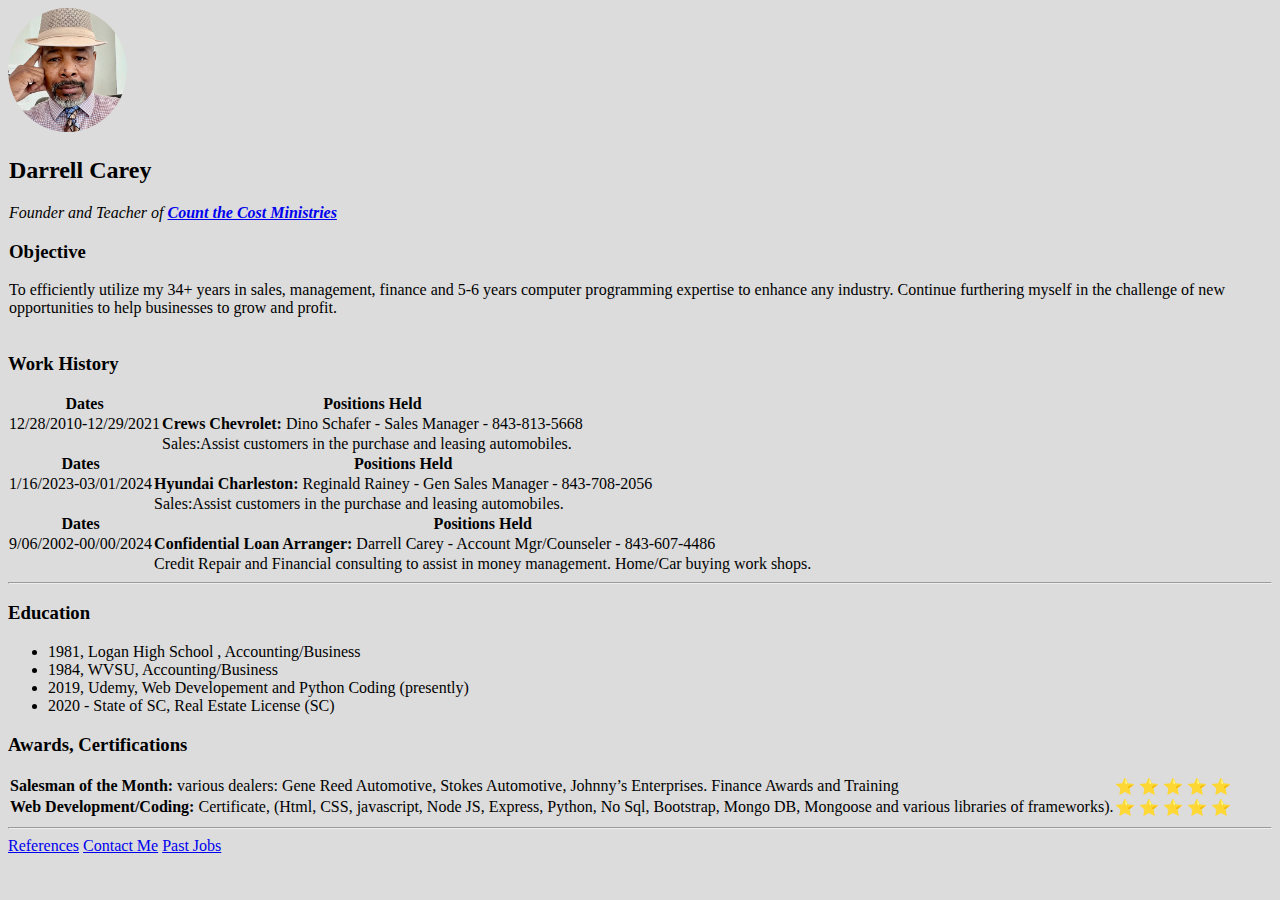
<file: index.html>
<!DOCTYPE html>
<html lang="en" dir="ltr">
  <head>
    <meta charset="utf-8">
    <title>Darrell Carey Resume</title>
    <link rel="stylesheet" href="styles.css">

  </head>

  <body>

    <img src="New Profile Pic.jpeg" height="124">
    <table cellspacing="20">
      <tr>
        <td><h2>Darrell Carey</h2>
        <p><em>Founder and Teacher of <strong><a href="https://peaceful-lowlands-04086.herokuapp.com/">Count the Cost Ministries</a></strong></em></p>
        <h3>Objective</h3>
        <p>To efficiently utilize my 34+ years in sales, management, finance and 5-6 years computer programming
           expertise to enhance any industry. Continue furthering myself in the challenge of 
           new opportunities to help businesses to grow and profit.
        </p></td>
      </tr>
    </table>

    <h3>Work History</h3>
    <table>
      <thead>
        <tr>
          <th>Dates</th>
          <th> Positions Held</th>
        </tr>
      </thead>
      
      <tr>
      <td>12/28/2010-12/29/2021</td>
      <td><strong>Crews Chevrolet:</strong> Dino Schafer - Sales Manager - 843-813-5668</td>
      </tr>
      <tr>
        <td></td>
        <td>Sales:Assist customers in the purchase and leasing automobiles.</td>
      </tr>
    </table>

    <table>
      <thead>
        <tr>
          <th>Dates</th>
          <th>Positions Held</th>
        </tr>
      </thead>
      
      <tr>
      <td>1/16/2023-03/01/2024
        <td><strong>Hyundai Charleston:</strong> Reginald Rainey - Gen Sales Manager -  843-708-2056</td>
      </tr>
      <tr>
        <td></td>
        <td>Sales:Assist customers in the purchase and leasing automobiles.</td>
      </tr>
    </table>

    <table>
      <thead>
        <tr>
          <th>Dates</th>
          <th>Positions Held</th>
        </tr>
      </thead>
      
      <tr>
      <td>9/06/2002-00/00/2024</td>
      <td><strong>Confidential Loan Arranger:</strong> Darrell Carey - Account Mgr/Counseler - 843-607-4486</td>
      </tr>
      <tr>
        <td></td>
        <td>Credit Repair and Financial 
          consulting to assist in money management. 
          Home/Car buying work shops.</td>
      </tr>
    </table>

    <hr>
    <h3>Education</h3>
    <ul>
      <li>1981, Logan High School , Accounting/Business</li>
      <li>1984, WVSU, Accounting/Business</li>
      <li>2019, Udemy, Web Developement and Python Coding (presently)</li>
      <li>2020 - State of SC, Real Estate License (SC)</li>
    </ul>
    <h3>Awards, Certifications</h3>

<table cellspacing="10">
  <tr>
    <td>
      <table cellspacing="10">
      <tr>
        <td><strong>Salesman of the Month: </strong>various dealers: 
          Gene Reed Automotive, 
          Stokes Automotive, 
          Johnny’s Enterprises. 
          Finance Awards and Training
        </td>
        <td>⭐️ ⭐️ ⭐️ ⭐️ ⭐️</td>
      </tr>
      <tr>
        <td><strong>Web Development/Coding:</strong> Certificate, (Html, CSS, javascript, Node JS, Express, 
          Python, No Sql, Bootstrap, Mongo DB, Mongoose and various libraries of frameworks).</td>
        <td>⭐️ ⭐️ ⭐️ ⭐️ ⭐️</td>
      </tr>
      </table>
      </td>
      </tr>
</table>
    <hr>
  <a href="ref.html"> References</a>
  <a href="contact.html"> Contact Me</a>
  <a href="jobs.html"> Past Jobs</a>

</body>
</html>
</file>
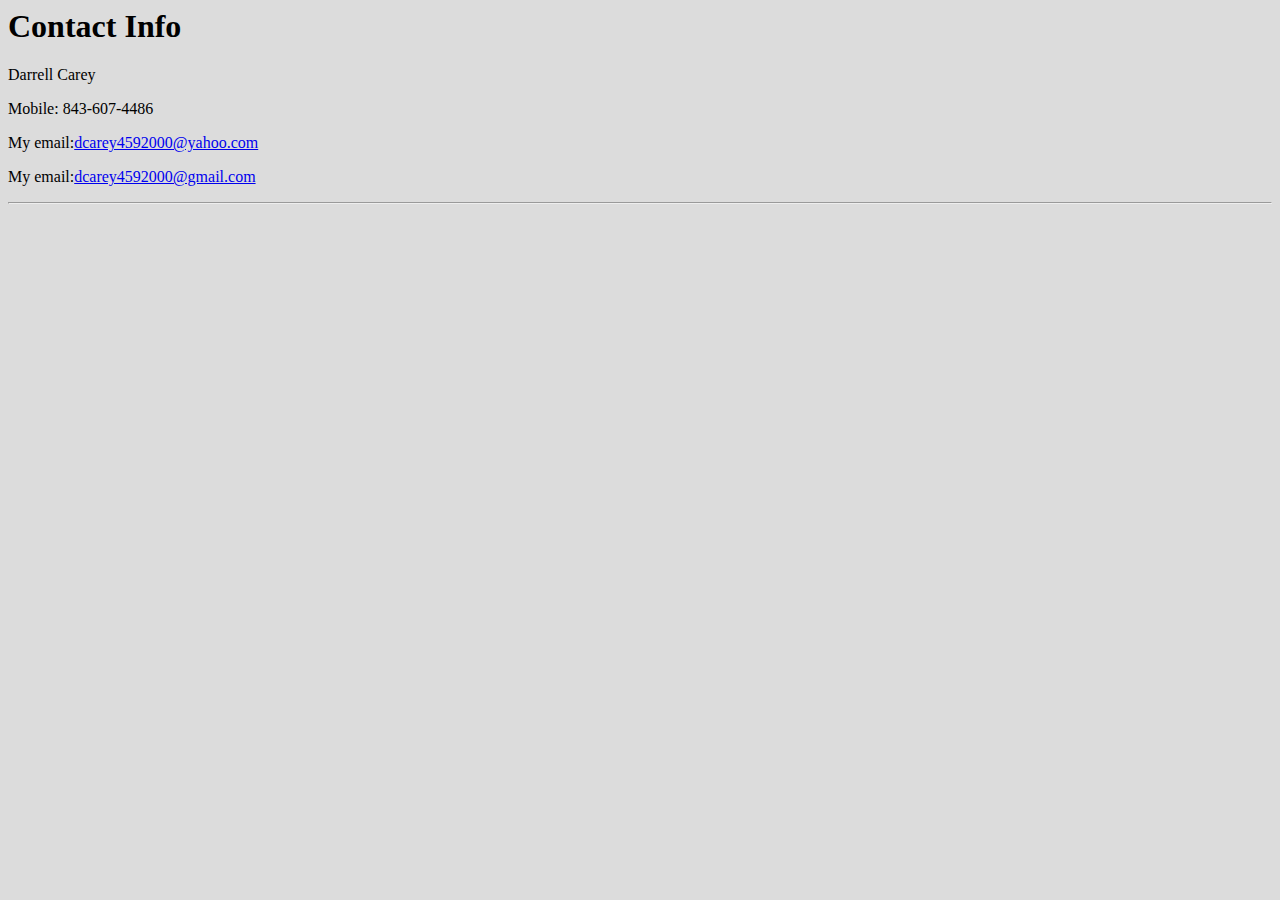
<file: contact.html>
<!DOCTYPE html>
<html lang="en" dir="ltr">
  <head>
    <meta charset="utf-8">
    <title>Contact Me</title>
    <link rel="stylesheet" href="styles.css">
 </head>
 <body>
    <h1>Contact Info</h1>

    <p>Darrell Carey</p>
    <p>Mobile: 843-607-4486</p>
    <p> My email:<a href="mailto:dcarey4592000@yahoo.com">dcarey4592000@yahoo.com</a></p>
    <p> My email:<a href="mailto:dcarey4592000@gmail.com">dcarey4592000@gmail.com</a></p>

    <hr>
    <!-- <form action="mailto:info@londonbrewery.com" method="post" enctype="text/plain">
      <label>Your Name:</label>
      <input type="text" name="yourName" value=""><br>
      <label>Your Email</label>
      <input type="email" name="yourEmail" value=""><br>
      <label>Your Message:</label><br>
      <textarea name="yourMessage"

      " rows="10" cols="30"></textarea><br>
      <input type="submit" name="">
    </form> -->
  </body>
</html>
</file>
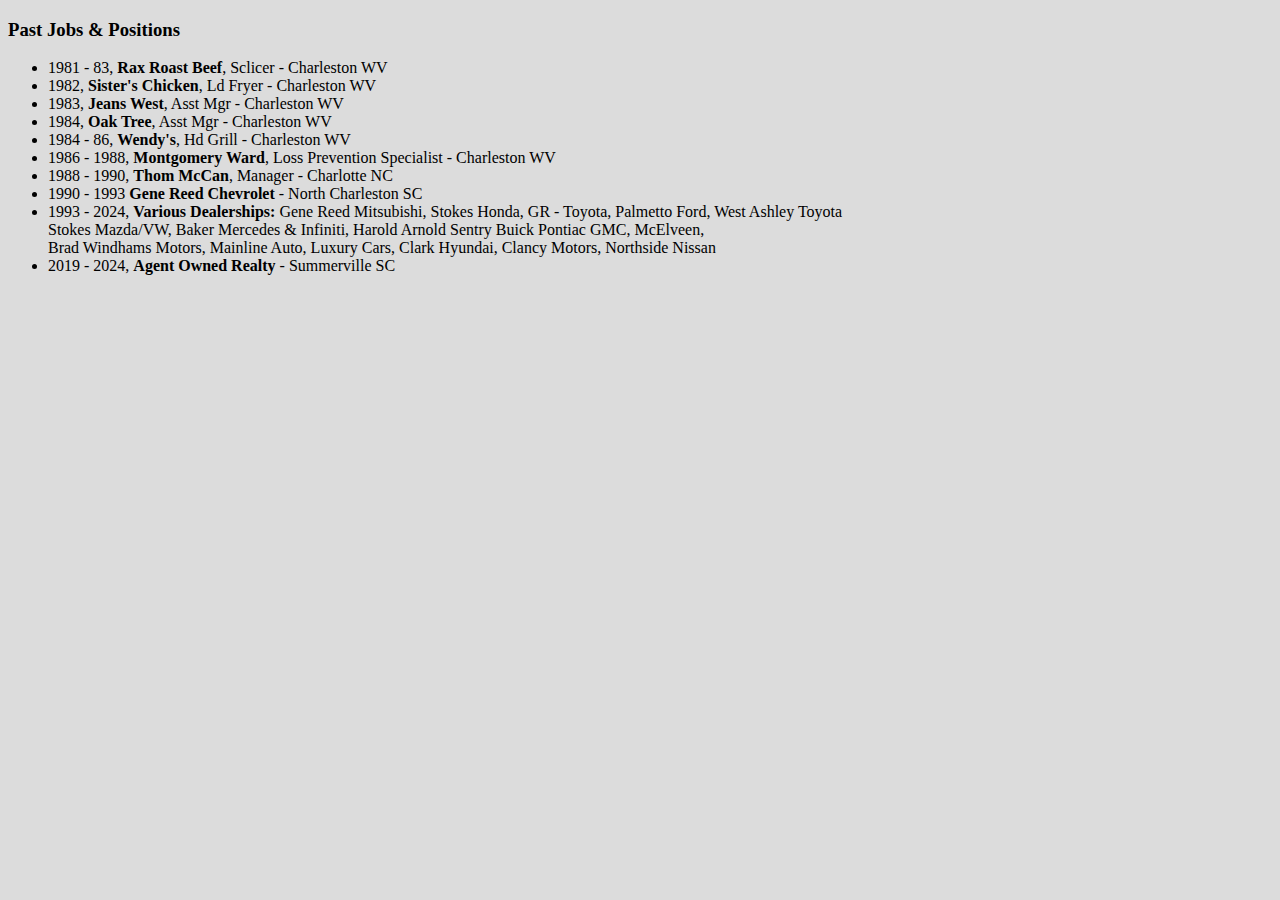
<file: jobs.html>
<!DOCTYPE html>
<html lang="en">
<head>
    <meta charset="UTF-8">
    <meta name="viewport" content="width=device-width, initial-scale=1.0">
    <title>Job History</title>
    <link rel="stylesheet" href="styles.css">

</head>
<body>
    <h3>Past Jobs & Positions</h3>
    <ul>
      <li>1981 - 83, <strong>Rax Roast Beef</strong>, Sclicer - Charleston WV</li>
      <li>1982, <strong>Sister's Chicken</strong>, Ld Fryer - Charleston WV</li>
      <li>1983, <strong>Jeans West</strong>, Asst Mgr  - Charleston WV</li>
      <li>1984, <strong>Oak Tree</strong>, Asst Mgr  - Charleston WV</li>
      <li>1984 - 86, <strong> Wendy's</strong>, Hd Grill  - Charleston WV</li>
      <li>1986 - 1988, <strong> Montgomery Ward</strong>, Loss Prevention Specialist  - Charleston WV</li>
      <li>1988 - 1990, <strong> Thom McCan</strong>, Manager - Charlotte NC</li>
      <li>1990 - 1993<strong> Gene Reed Chevrolet</strong> - North Charleston SC</li>
      <li>1993 - 2024, <strong> Various Dealerships:</strong> Gene Reed Mitsubishi, Stokes Honda, GR - Toyota, Palmetto Ford, West Ashley Toyota<br>  Stokes Mazda/VW,
        Baker Mercedes & Infiniti, Harold Arnold Sentry Buick Pontiac GMC, McElveen,<br> Brad Windhams Motors, Mainline Auto,  
        Luxury Cars, Clark Hyundai, Clancy Motors, Northside Nissan</li>
      <li>2019 - 2024, <strong>Agent Owned Realty</strong> - Summerville SC</li>
    </ul>
</body>
</html>
</file>
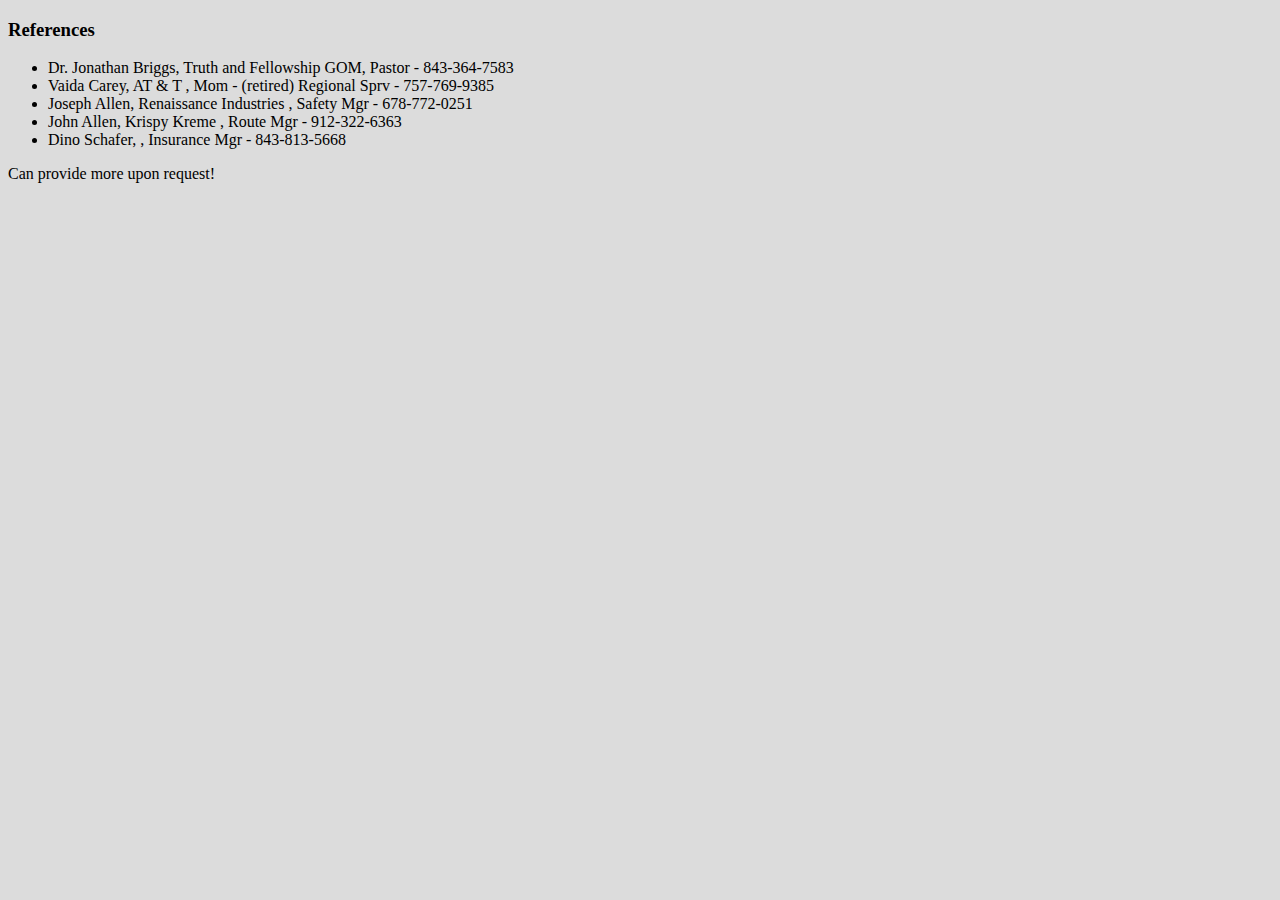
<file: ref.html>
<!DOCTYPE html>
<html lang="en">
<head>
    <meta charset="UTF-8">
    <meta name="viewport" content="width=device-width, initial-scale=1.0">
    <link rel="stylesheet" href="styles.css">
    <title>References page</title>
</head>
<body>
    <h3>References</h3>
    <ul>
      <li>Dr. Jonathan Briggs, Truth and Fellowship GOM, Pastor -  843-364-7583 </li>
      <li>Vaida Carey, AT & T , Mom - (retired) Regional Sprv -  757-769-9385 </li>
      <li>Joseph Allen, Renaissance Industries , Safety Mgr -  678-772-0251 </li>
      <li>John Allen, Krispy Kreme , Route Mgr -  912-322-6363 </li>
      <li>Dino Schafer,  , Insurance Mgr -  843-813-5668 </li>
    </ul>
    <p>Can provide more upon request!</p>
</body>
</html>
</file>
<file: styles.css>
table {
    border-collapse: collapse;
}

body {
    background-color: gainsboro;
}

img {
    border-radius: 50%;
}

h1 {
    margin-top: 0px;
}
</file>
